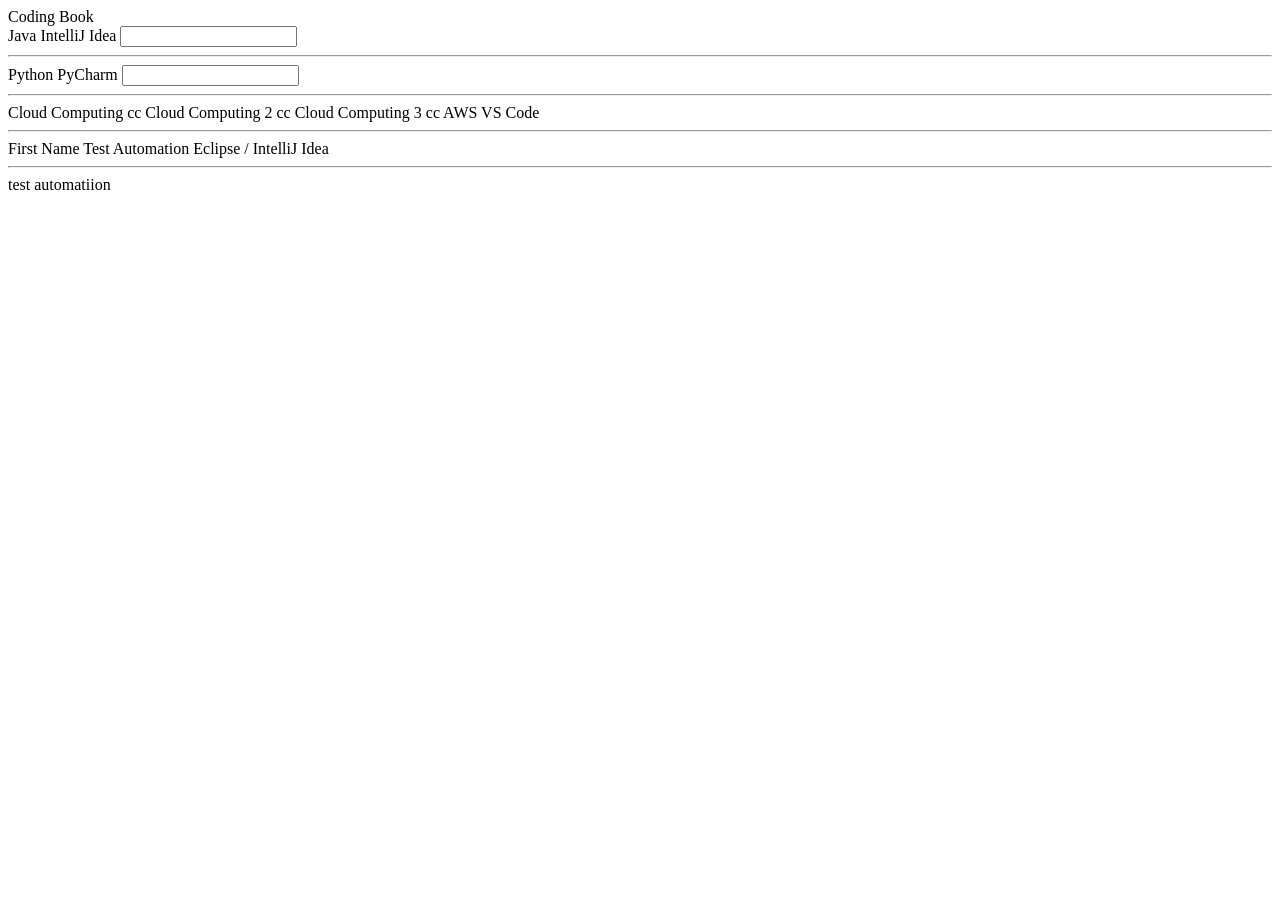
<file: index.html>
<!DOCTYPE html>
<html lang="en">
<head>

    <title>Coding Book 1</title>
</head>
<body>
    <organization>
        <div>Coding Book</div>
        <courses>

            <course date="tomorrow" price='100'>
                <name>Java</name>
                <ide>IntelliJ Idea</ide>

                <input id="submitEU" type="text" />
            </course>
            <hr>
            <course date="before" price='150'>
                <name >Python</name>
                <ide>PyCharm</ide>
                <input id="submitUS" type="text" />
            </course>
            <hr>
            <course id = 'cc' price='190'>
                <name>Cloud Computing
                    <subname>cc</subname>
                </name>
                <name>Cloud Computing 2
                    <subname>cc</subname>
                </name>
                <name>Cloud Computing 3
                    <subname>cc</subname>
                </name>
                <name>AWS
                </name>
                <ide>VS Code</ide>
            </course>
            <hr>
            <label>First Name</label>
            

            <course>
                <name>Test Automation</name>
                <ide>Eclipse / IntelliJ Idea</ide>
            </course>
            <hr>
        </courses>
        <test>
            test automatiion
        </test>
    </organization>
    
</body>
</html>
</file>
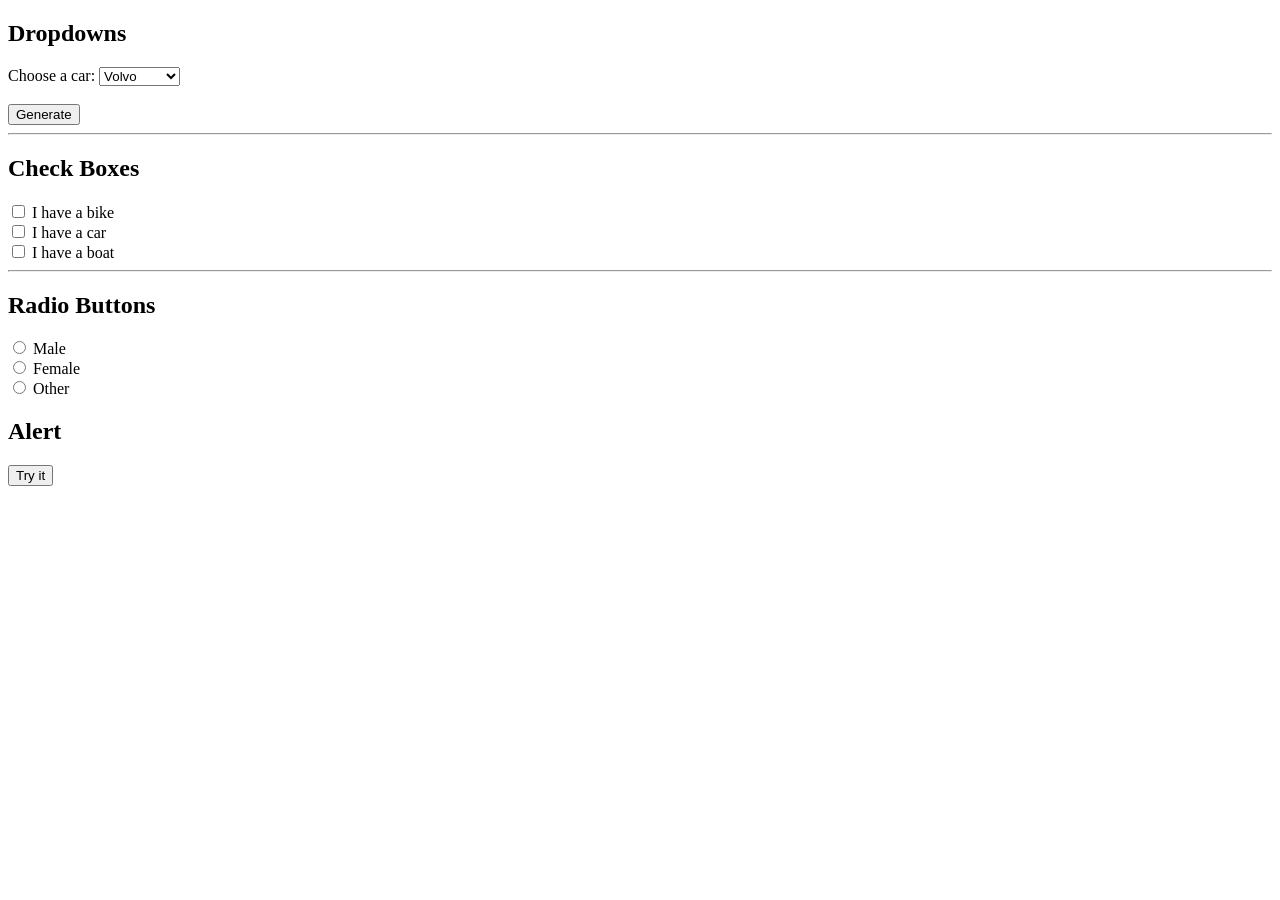
<file: html/index.html>
<!DOCTYPE html>
<html lang="en">

<head>

    <title>Coding Book 1</title>
</head>

<body>

    <h2>Dropdowns</h2>

    <label for="cars">Choose a car:</label>

    <select name="cars" id="cars">
        <option value="volvo">Volvo</option>
        <option value="saab">Saab</option>
        <option value="mercedes">Mercedes</option>
        <option value="audi">Audi</option>
    </select>
    <br>
    <div id="container"></div>
    <br>
    <div>
      <button id="generate">Generate</button>
    </div>


    <hr>

    <h2>Check Boxes</h2>

    <input type="checkbox" id="vehicle1" name="vehicle1" value="Bike">
    <label for="vehicle1"> I have a bike</label><br>
    <input type="checkbox" id="vehicle2" name="vehicle2" value="Car">
    <label for="vehicle2"> I have a car</label><br>
    <input type="checkbox" id="vehicle3" name="vehicle3" value="Boat">
    <label for="vehicle3"> I have a boat</label><br>


    <hr>

    <h2>Radio Buttons</h2>

    <form>
        <input type="radio" id="male" name="gender" value="male">
        <label for="male">Male</label><br>
        <input type="radio" id="female" name="gender" value="female">
        <label for="female">Female</label><br>
        <input type="radio" id="other" name="gender" value="other">
        <label for="other">Other</label>
    </form>


    <h2>Alert</h2>
    <button onclick="myFunction()">Try it</button>

    
    <script>
        document.getElementById('generate').onclick = function () {

            var values = ["dog", "cat", "parrot", "rabbit"];

            var select = document.createElement("select");
            select.name = "pets";
            select.id = "pets"

            for (const val of values) {
                var option = document.createElement("option");
                option.value = val;
                option.text = val.charAt(0).toUpperCase() + val.slice(1);
                select.appendChild(option);
            }

            var label = document.createElement("label");
            label.innerHTML = "Choose your pets: "
            label.htmlFor = "pets";

            document.getElementById("container").appendChild(label).appendChild(select);
        }
        function myFunction() {
            alert("Hello! I am an alert box!");
        }
    </script>
</body>

</html>
</file>
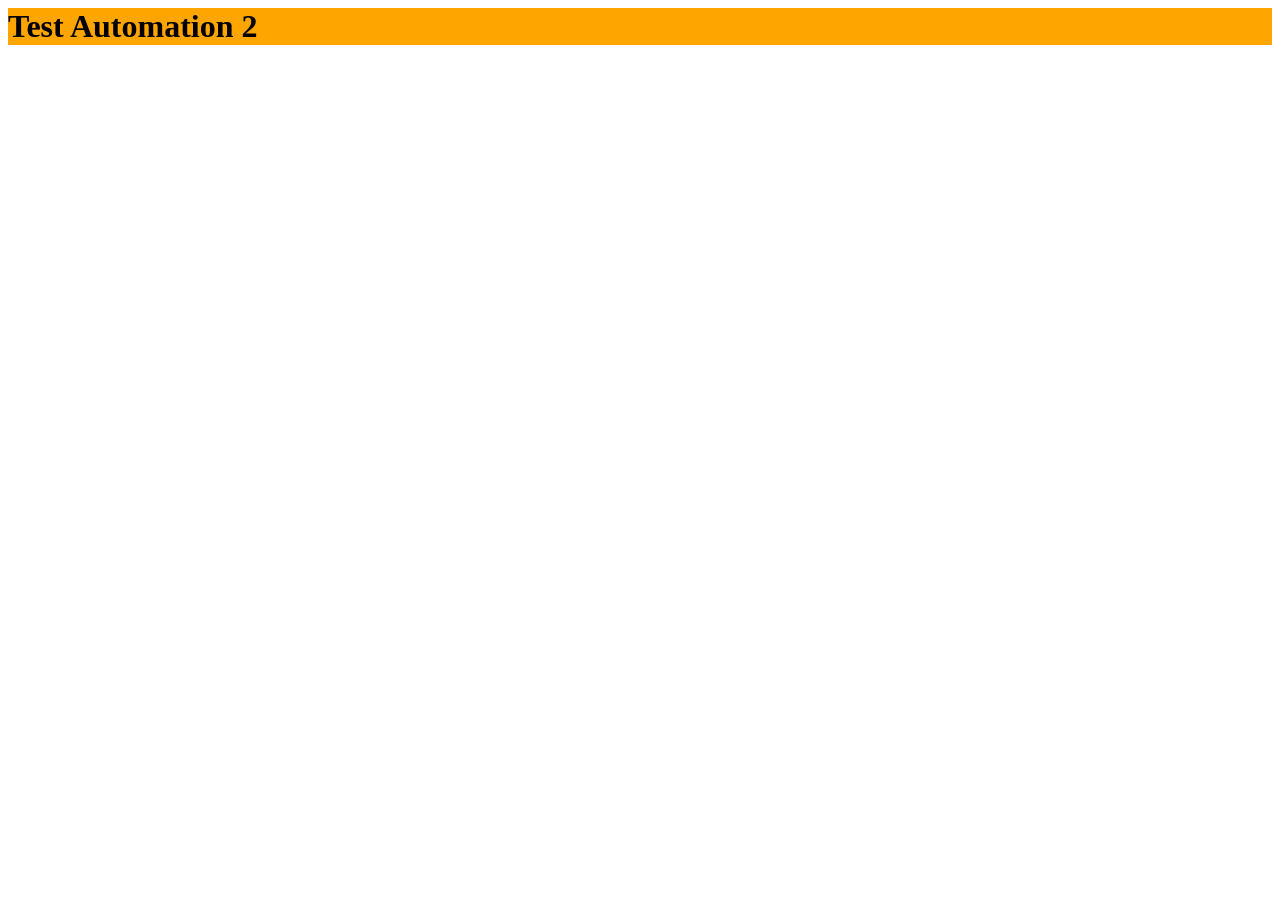
<file: index2.html>
<html>
    <head>
        <title>Coding Book</title>   
        <link rel="stylesheet" href="style.css"> 
    </head>

    <body>
        <h1>Test Automation 2</h1>  
                
    </body>

</html>
</file>
<file: style.css>
h1 {
    background-color: orange;
}
</file>
